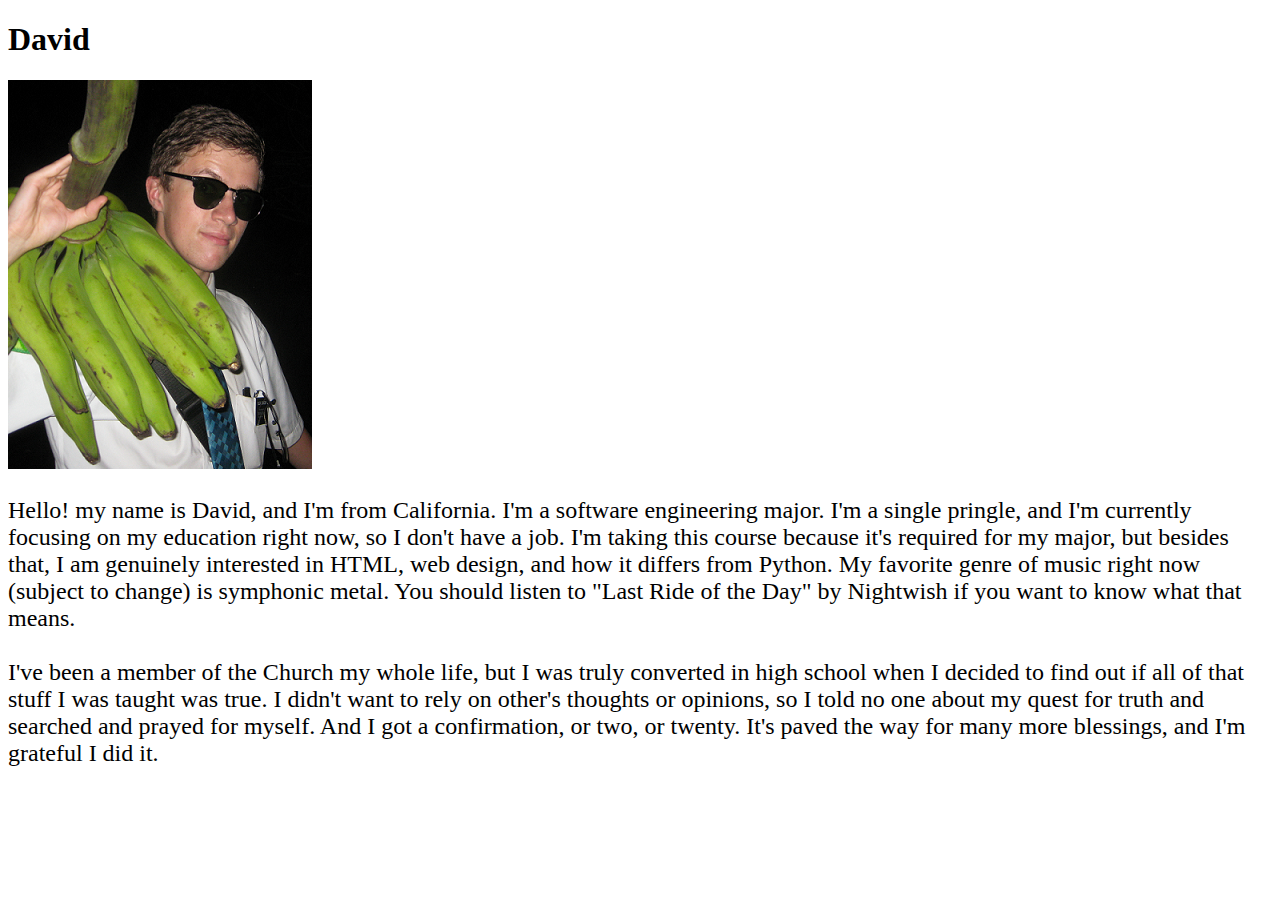
<file: about.html>
<!DOCTYPE html>
<html lang="en">
<head>
    <meta charset="UTF-8">
    <meta http-equiv="X-UA-Compatible" content="IE=edge">
    <meta name="viewport" content="width=device-width, initial-scale=1.0">
    <title>Document</title>
    <style>
        p{
            font-size: x-large
        }
    </style>
</head>
<body>
    <h1>David</h1>
<img src="IMG_2877.png" alt="Elder Carlson at night, wearing shades, carrying a bunch of plantains.">
    <p>Hello! my name is David, and I'm from California. I'm a software engineering major. I'm a single pringle, and I'm currently focusing on my education right now, so I don't have a job. I'm taking this course because it's required for my major, but besides that, I am genuinely interested in HTML, web design, and how it differs from Python. My favorite genre of music right now (subject to change) is symphonic metal. You should listen to "Last Ride of the Day" by Nightwish if you want to know what that means. <br><br>
        I've been a member of the Church my whole life, but I was truly converted in high school when I decided to find out if all of that stuff I was taught was true. I didn't want to rely on other's thoughts or opinions, so I told no one about my quest for truth and searched and prayed for myself. And I got a confirmation, or two, or twenty. It's paved the way for many more blessings, and I'm grateful I did it. <br><br>
    </p>
</body>
</html>
</file>
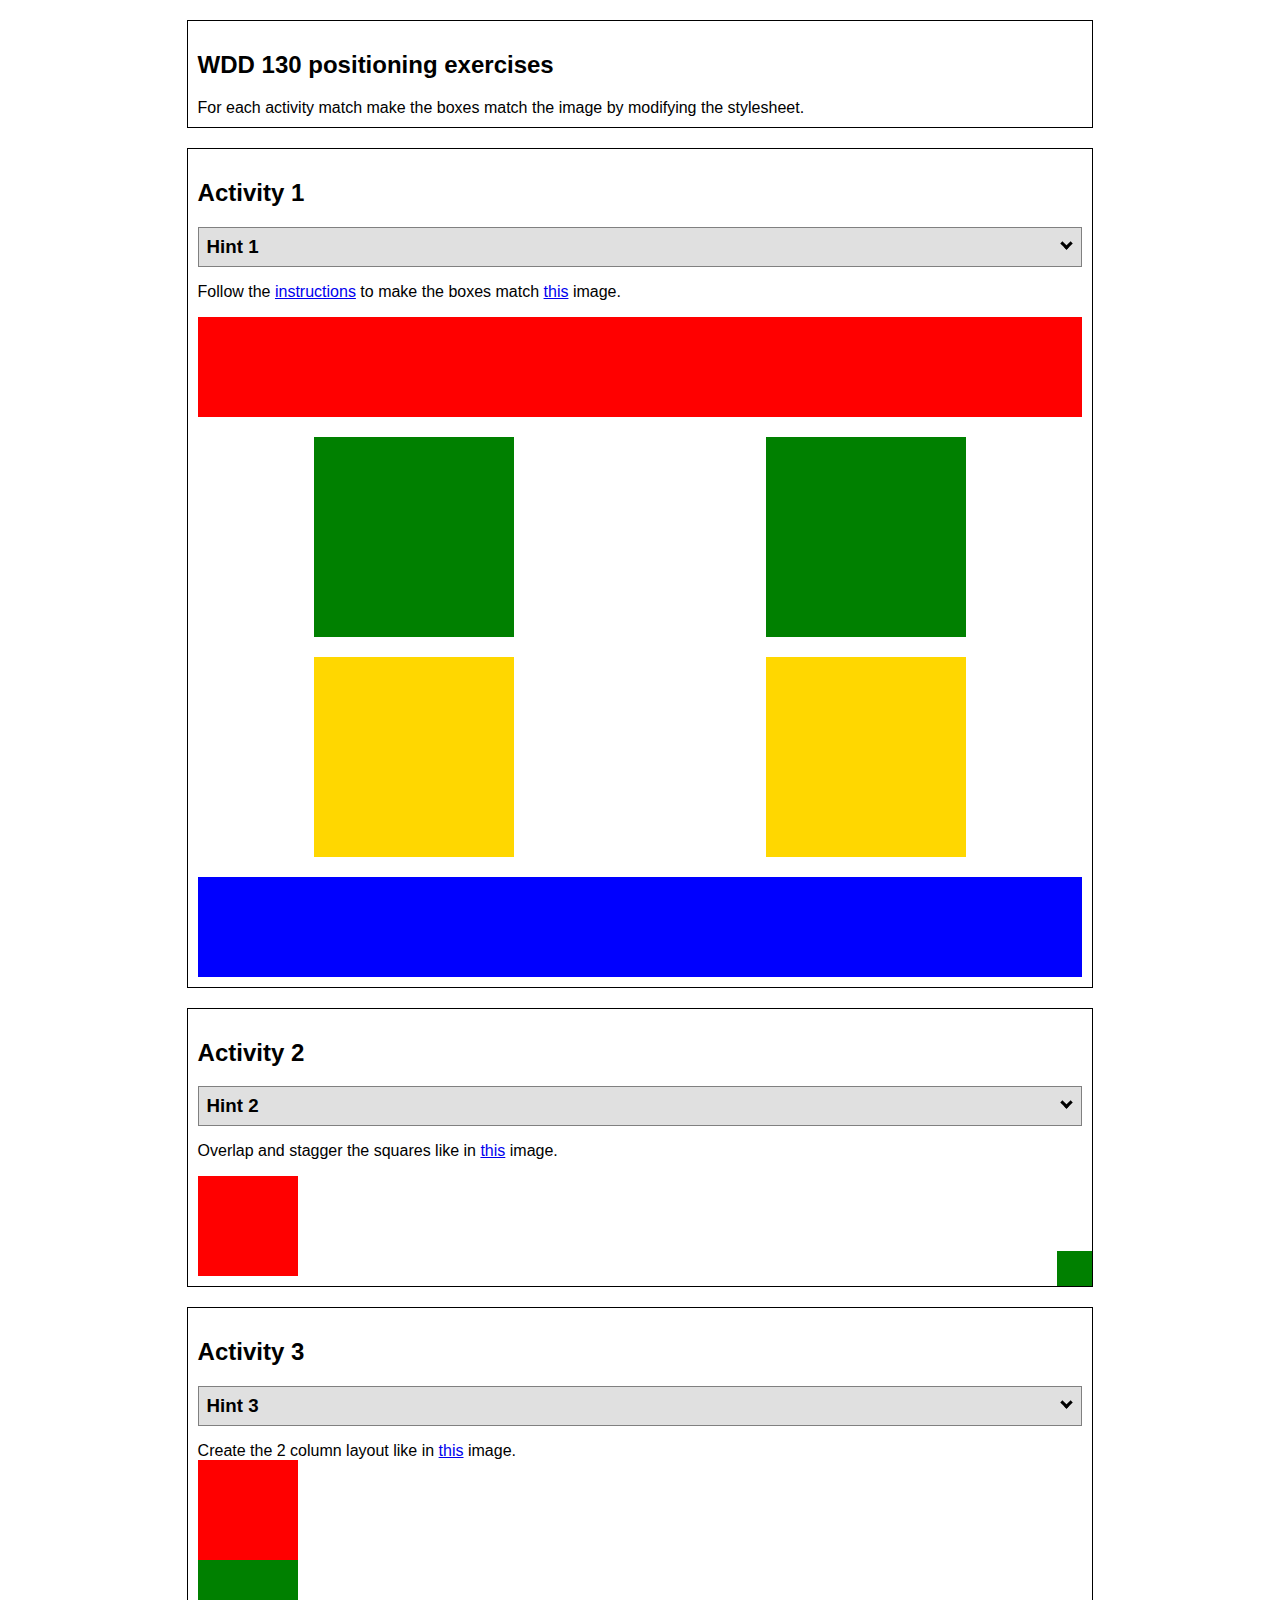
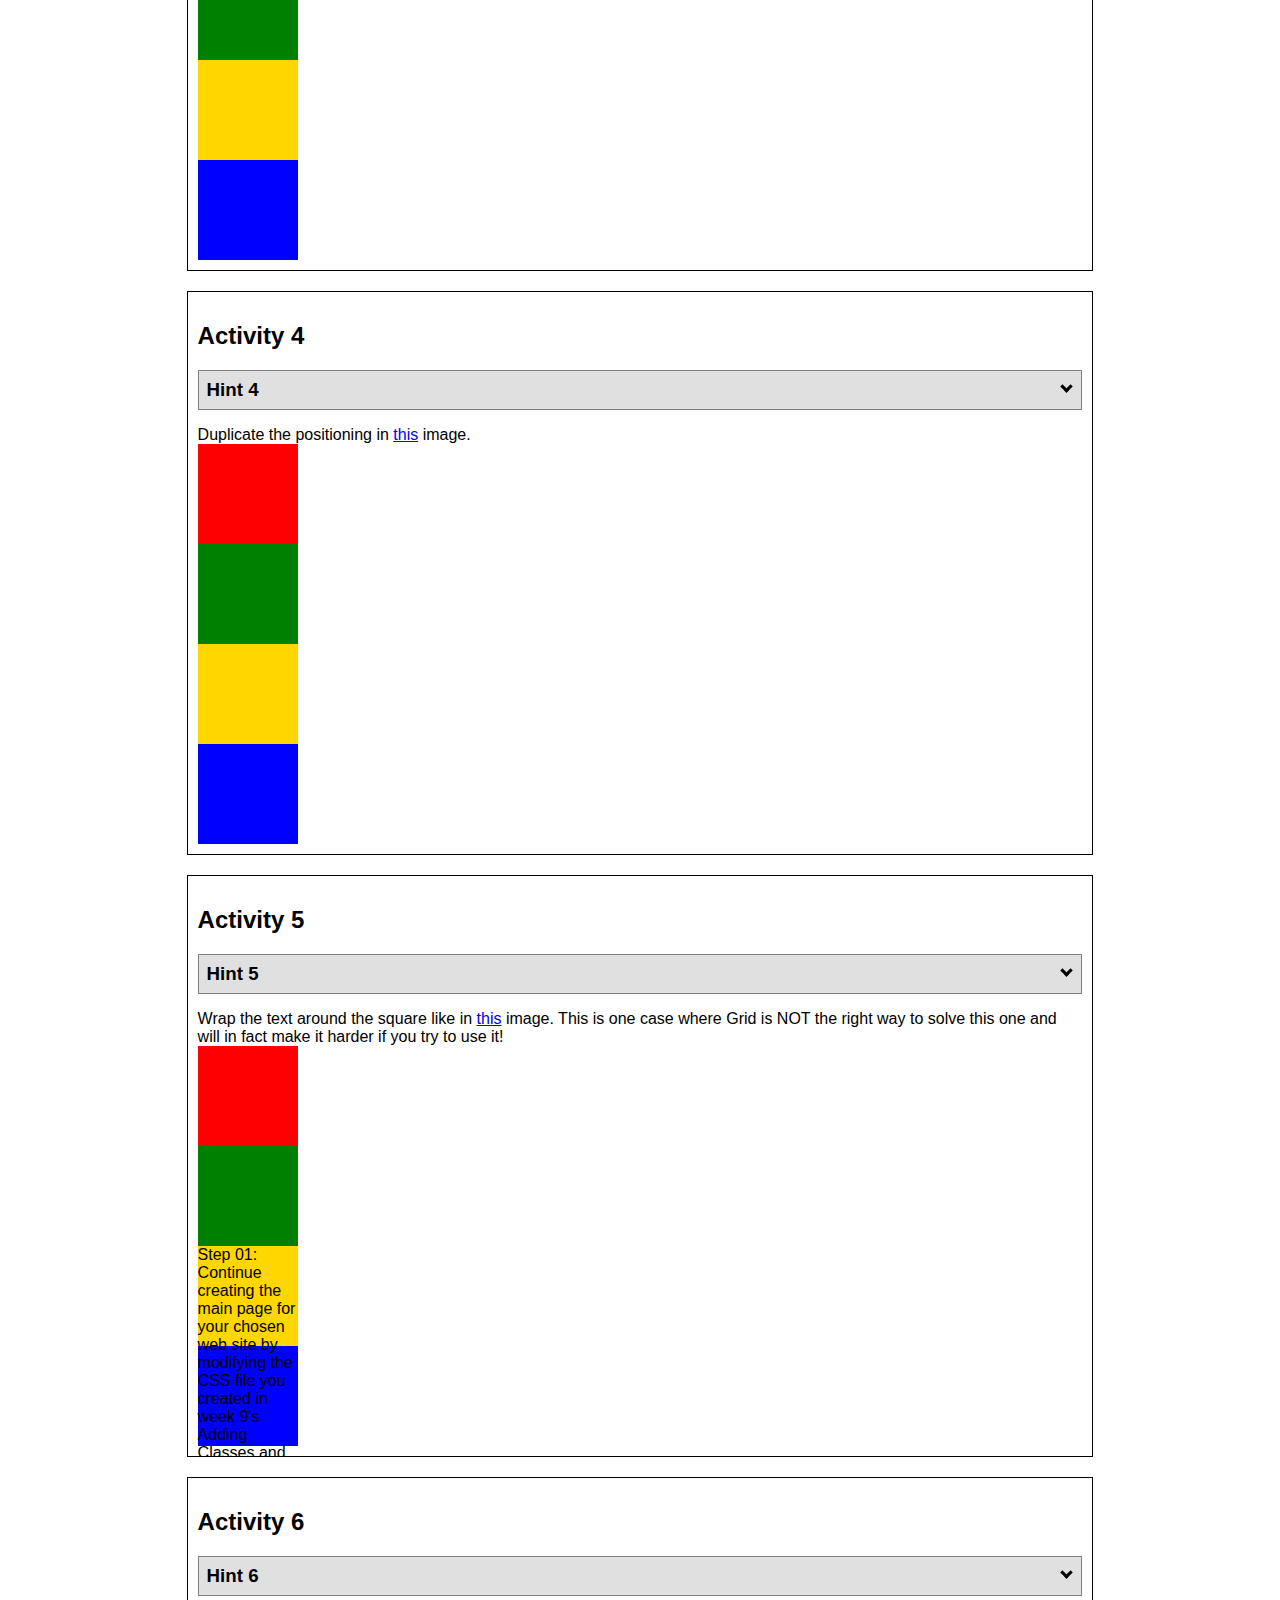
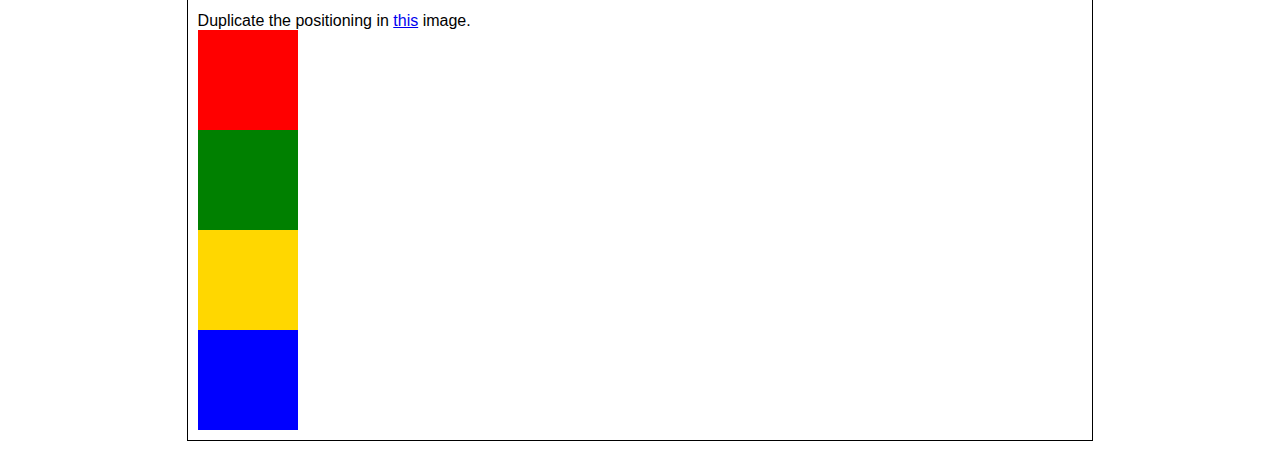
<file: positioning.html>
<!DOCTYPE html>
<html lang="en">
  <head>
    <!-- HTML - Name: positioning.html -->
    <title>Positioning Activity</title>
    <link rel="stylesheet" type="text/css" href="positionstyles.css" />
  </head>
  <body>
    <div class="activity">
      <h2>WDD 130 positioning exercises</h2>
      For each activity match make the boxes match the image by modifying the stylesheet.</div>
    <div class="activity">
      <h2>Activity 1</h2>
      <section class="hint"><input type="checkbox" ><i></i> <h3>Hint 1</h3><div><p>Check out the <a href="https://byui-wdd.github.io/wdd130/activities/w06-css-positioning.html" target="_blank">activity instructions</a> in Ilearn!</p></div></section>
      <p>Follow the <a href="https://byui-wdd.github.io/wdd130/activities/w06-css-positioning.html" target="_blank">instructions</a> to make the boxes match  <a href="https://byui-wdd.github.io/wdd130/images/example1.png" target="_blank">this</a> image.</p>
      <div class="content1" >
        <div class="red1" ></div>
        <div class="green1" ></div>
        <div class="green1" ></div>
        <div class="yellow1"></div>
        <div class="yellow1"></div>
        <div class="blue1"></div>
      </div>
    </div>
    <div class="activity">
      <h2>Activity 2</h2>
      <section class="hint"><input type="checkbox" > <h3>Hint 2</h3><i></i><div>
      <ul>
      <li>grid-template-columns: 50px 50px 50px 50px 50px </li></ul></div></section>
      <p>Overlap and stagger the squares like in <a href="https://byui-wdd.github.io/wdd130/images/example2.png" target="_blank">this</a> image.</p>
      <div class="content2" >
        <div class="red2" ></div>
        <div class="green2" ></div>
        <div class="yellow2"></div>
        <div class="blue2"></div>
      </div>
    </div>
    <div class="activity">
      <h2>Activity 3</h2>
      <section class="hint"><input type="checkbox" > <h3>Hint 3</h3><i></i><div><p>This one is going to be best solved with CSS Grid. Remember to make the boxes the right width first...then start moving them around. </p><h4>Properties used:</h4><ul><li>display:grid;</li><li>grid-template-columns:</li><li>grid-column-gap:</li>
        <li>grid-column:</li>  </ul></div></section>
      Create the 2 column layout like in <a href="https://byui-wdd.github.io/wdd130/images/example3.png" target="_blank">this</a>  image.
      <div class="content3" >
        <div class="red3" ></div>
        <div class="green3" ></div>
        <div class="yellow3"></div>
        <div class="blue3"></div>
      </div>
    </div>
    <div class="activity">
      <h2>Activity 4</h2>
      <section class="hint"><input type="checkbox" > <h3>Hint 4</h3><i></i><div><p>For the others we have been primarily concerned with width. For this one you will need to adjust height as well. </p><h4>Properties used:</h4><ul><li>display:grid;</li><li>grid-template-columns:</li><li>grid-row:</li></ul></div></section>
      Duplicate the positioning in <a href="https://byui-wdd.github.io/wdd130/images/example4.png" target="_blank">this</a> image. 
      <div class="content4" >
        <div class="red4" ></div>
        <div class="green4" ></div>
        <div class="yellow4"></div>
        <div class="blue4"></div>
      </div>
    </div>

    <div class="activity">
      <h2>Activity 5</h2>
      <section class="hint"><input type="checkbox" > <h3>Hint 5</h3><i></i><div><p>Grid is <strong>not</strong> the right way to do this.  In fact there is only one way to really do that...and that is with float. Remember that we float the thing we want the text to wrap around.  Also remember to start by making all the shapes the right size and shape.</p><h4>Properties used:</h4><ul><li>float: left;</li></ul></div></section>
      Wrap the text around the square like in <a href="https://byui-wdd.github.io/wdd130/images/example5.png" target="_blank">this</a> image. This is one case where Grid is NOT the right way to solve this one and will in fact make it harder if you try to use it!
      <div class="content5" >
        <div class="red5" ></div>
        <div class="green5" ></div>
        <div class="yellow5">Step 01: Continue creating the main page for your chosen web site by modifying the CSS file you created in week 9's Adding Classes and IDs to Your Website assignment. This week, you will position all of the content on your main page using the CSS positioning techniques taught in KhanAcademy. When you are done, your webpage layout should reflect what you outlined in the wireframe you designed in the assignment Your Own Site Diagram and Wireframe in week 3. <br />
          If you have changed your mind on how you want the content of your main page laid out, take an opportunity to update your wireframe before completing this assignment (it is much easier to experiment with different layouts in a wireframe than it is to do so by modifying the CSS). Also, if you find that you are having trouble with using CSS positioning, feel free to review the concepts at the learn layout site: http://learnlayout.com/. You should be able to apply these principles to your site. For futher help, refer back to the Max Design site used in the beginning of the course for an example of how to implement your site design.</div>
        <div class="blue5"></div>
      </div>
    </div>
    <div class="activity">
      <h2>Activity 6</h2>
      <section class="hint"><input type="checkbox" > <h3>Hint 6</h3><i></i><div><p>This one is all about visualizing the grid behind the layout. If you are having a hard time doing that first: all the sizes are even multiples of 100, and second here is another example with the lines drawn: <a href="https://byui-wdd.github.io/wdd130/images/example6-hint.png" target="_blank">example 6 with lines</a>. For this one you will find it easiest if you use px for the column width. You can also use <kbd>z-index</kbd> to control the element layering.    </p><h4>Properties used:</h4><ul><li>display:grid;</li><li>grid-template-columns:</li><li>grid-column:</li><li>grid-row:</li><li><a href="https://www.w3schools.com/cssref/pr_pos_z-index.asp" target="_blank">z-index:</a></li></ul></div></section>
      Duplicate the positioning in <a href="https://byui-wdd.github.io/wdd130/images/example6.png" target="_blank">this</a> image.
      <div class="content6" >
        <div class="red6" ></div>
        <div class="green6" ></div>
        <div class="yellow6"></div>
        <div class="blue6"></div>
      </div>
    </div>
  </body>
</html>
</file>
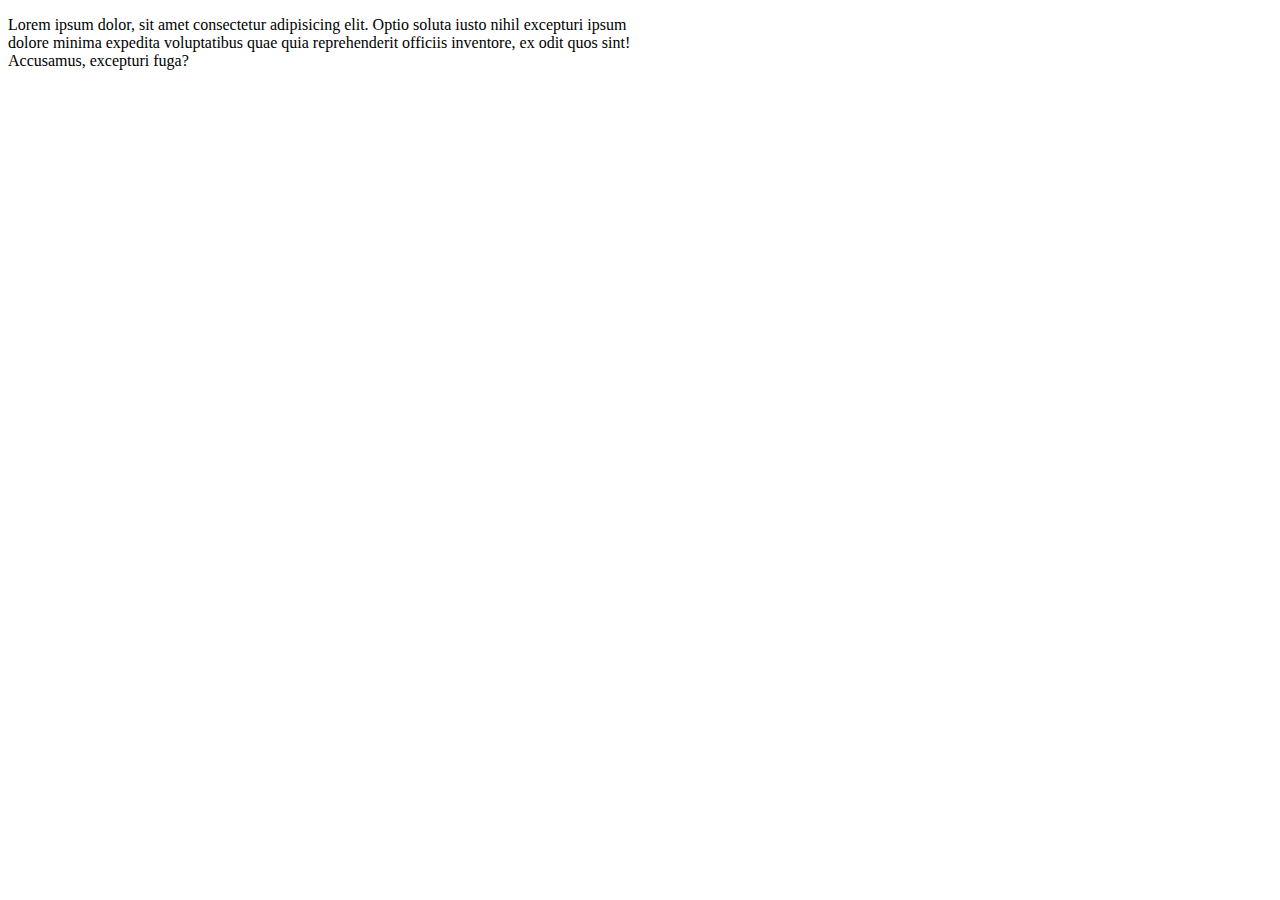
<file: sandbox/borderbox.html>
<!DOCTYPE html>
<link rel="stylesheet" href="./styles/style.css">
<html lang="en">
<head>
    <meta charset="UTF-8">
    <meta http-equiv="X-UA-Compatible" content="IE=edge">
    <meta name="viewport" content="width=device-width, initial-scale=1.0">
    <title>Border Box</title>
</head>
<body>
    <main>
        <p>Lorem ipsum dolor, sit amet consectetur adipisicing elit. Optio soluta iusto nihil excepturi ipsum dolore minima expedita voluptatibus quae quia reprehenderit officiis inventore, ex odit quos sint! Accusamus, excepturi fuga?</p>
    </main>
</body>
</html>
</file>
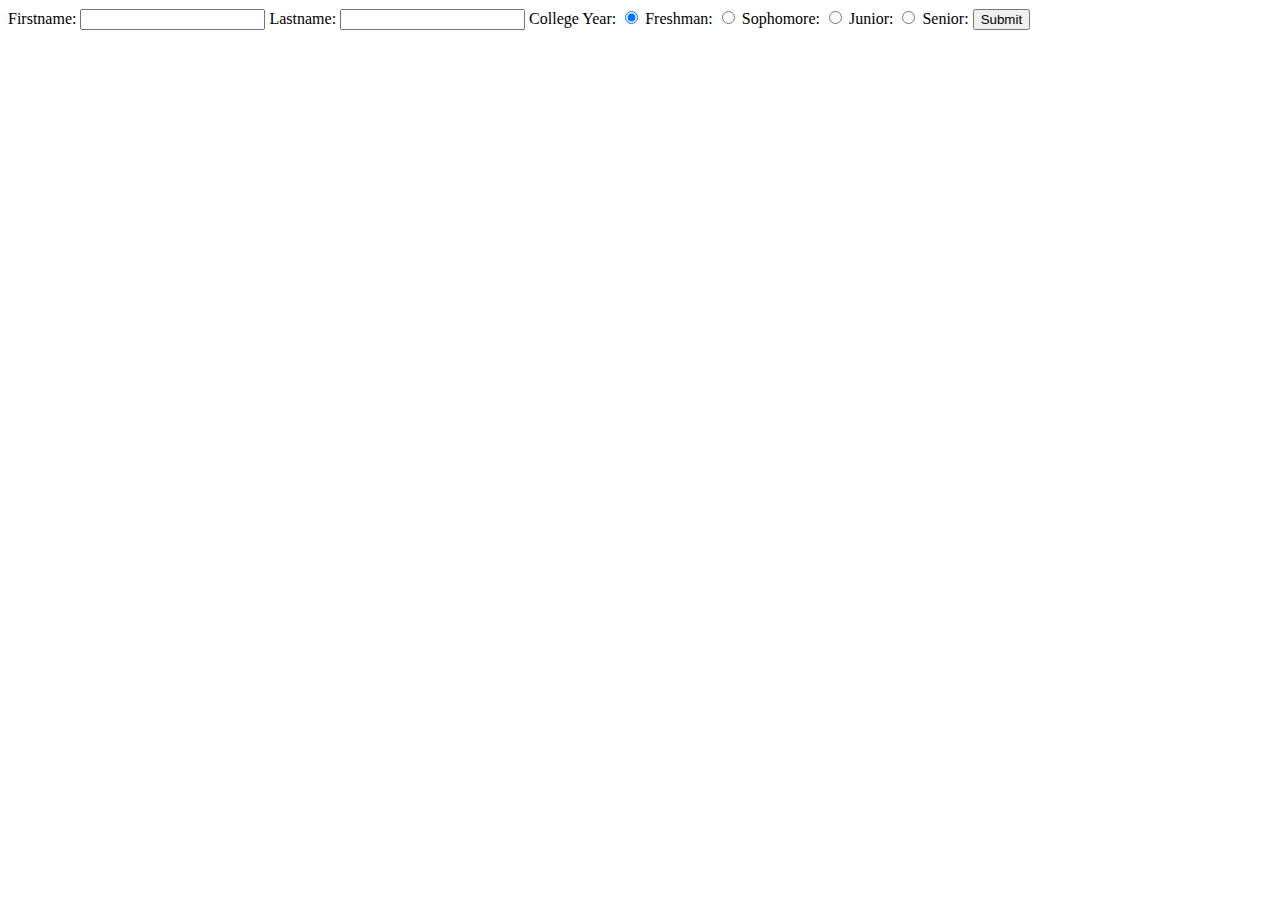
<file: sandbox/forms.html>
<!DOCTYPE html>
<html lang="en">
<head>
    <meta charset="UTF-8">
    <meta name="viewport" content="width=device-width, initial-scale=1.0">
    <title>Contact Us</title>
</head>
<body>
    <main>
        <form action="#" method="post">
            <label for=""fname">Firstname:</label>
            <input type="text" id="fname" name="Firstname">
            <label for="lname">Lastname:</label>
            <input type="text" id="lname" name="Lastname">
            <label for="year">College Year:</label>
            <input type="radio" id="Freshman" name="year" value="Freshman" checked>
            <label for="Freshman">Freshman:</label>
            <input type="radio" id="Sophomore" name="year" value="Sophomore">
            <label for="Sophomore">Sophomore:</label>
            <input type="radio" id="Junior" name="year" value="Junior">
            <label for="Junior">Junior:</label>
            <input type="radio" id="Senior" name="year" value="Senior">
            <label for="Senior">Senior:</label>
            <button id="submit">Submit</button>
        </form>
    </main>
</body>
</html>
</file>
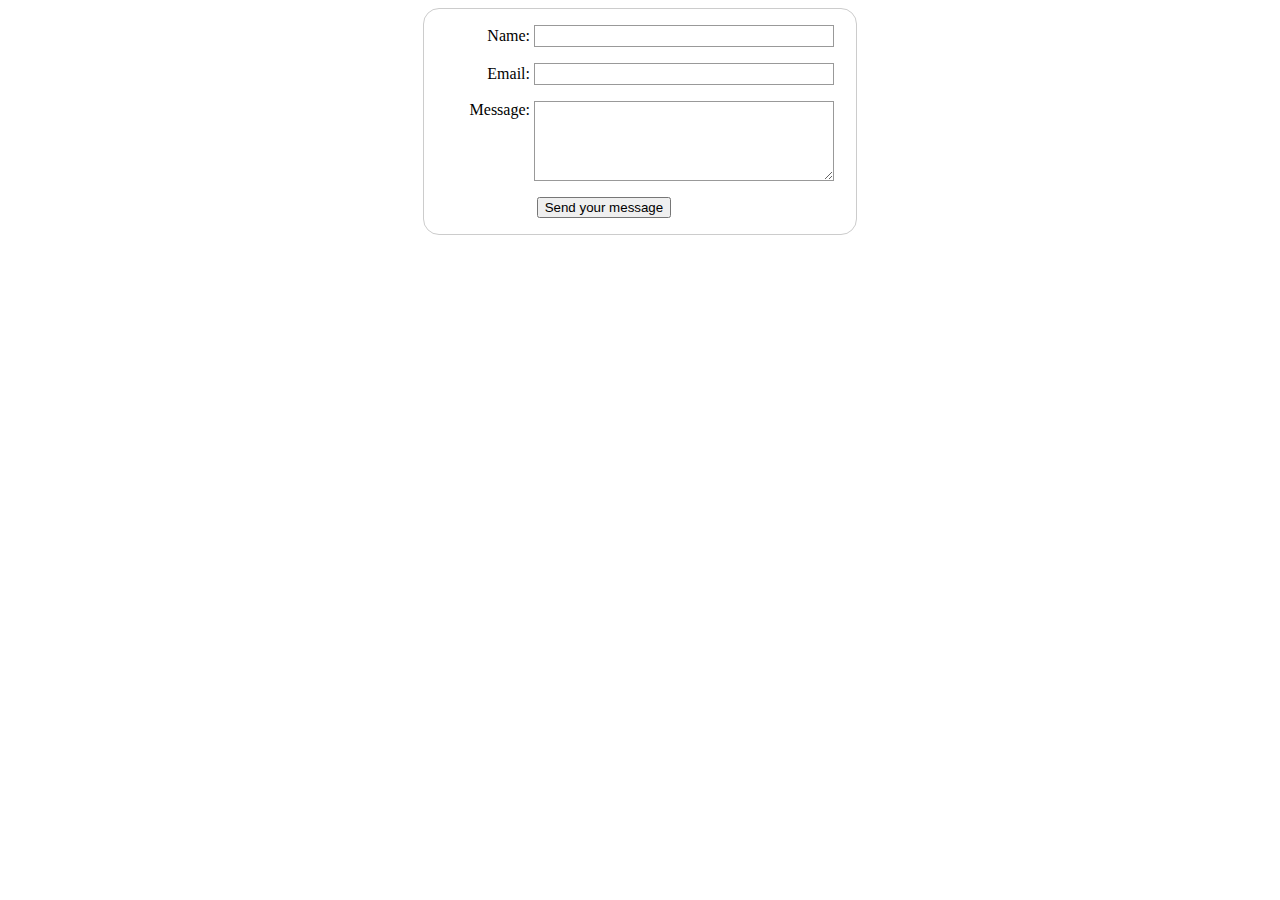
<file: wwr/contactus.html>
<!DOCTYPE html>
<html lang="en-US">
  <head>
    <style>
        form {
  /* Center the form on the page */
  margin: 0 auto;
  width: 400px;
  /* Form outline */
  padding: 1em;
  border: 1px solid #ccc;
  border-radius: 1em;
}

ul {
  list-style: none;
  padding: 0;
  margin: 0;
}

form li + li {
  margin-top: 1em;
}

label {
  /* Uniform size & alignment */
  display: inline-block;
  width: 90px;
  text-align: right;
}

input,
textarea {
  /* To make sure that all text fields have the same font settings
     By default, textareas have a monospace font */
  font: 1em sans-serif;

  /* Uniform text field size */
  width: 300px;
  box-sizing: border-box;

  /* Match form field borders */
  border: 1px solid #999;
}

input:focus,
textarea:focus {
  /* Additional highlight for focused elements */
  border-color: #000;
}

textarea {
  /* Align multiline text fields with their labels */
  vertical-align: top;

  /* Provide space to type some text */
  height: 5em;
}

.button {
  /* Align buttons with the text fields */
  padding-left: 90px; /* same size as the label elements */
}
button {
  /* This extra margin represent roughly the same space as the space
     between the labels and their text fields */
  margin-left: 0.5em;
}
#feedback {
    background-color: antiquewhite;
    position: absolute;
    top: 0;
    left: 0;
    right: 0;
    padding: .5em;
    /* make this element invisible until we are ready for it */
    display: none;      
}
.moveDown {
    margin-top: 3em;
}
    </style>
    <meta charset="utf-8">
    <meta name="viewport" content="width=device-width">
    <title>Form Page</title>
  </head>
  <body>
    <div id="feedback"></div>
    <form action="/my-handling-form-page" method="post">
        <ul>
          <li>
            <label for="name">Name:</label>
            <input type="text" id="name" name="user_name" />
          </li>
          <li>
            <label for="mail">Email:</label>
            <input type="email" id="mail" name="user_email" />
          </li>
          <li>
            <label for="msg">Message:</label>
            <textarea id="msg" name="user_message"></textarea>
          </li>
          <li class="button">
            <button type="submit">Send your message</button>
          </li>          
        </ul>
      </form>
      <script>
        // get the feedback div element so we can do something with it.
        const feedbackElement = document.getElementById('feedback');
        // get the form so we can read what was entered in it.
        const formElement = document.forms[0];
        // add a 'listener' to wait for a submission of our form. When that happens run the code below.
        formElement.addEventListener('submit', function(e) {
            // stop the form from doing the default action.
            e.preventDefault();
            // set the contents of our feedback element to a message letting the user know the form was submitted successfully. Notice that we pull the name that was entered in the form to personalize the message!
            feedbackElement.innerHTML = 'Hello '+ formElement.user_name.value +'! Thank you for your message. We will get back with you as soon as possible!';
            // make the feedback element visible.
            feedbackElement.style.display = "block";
            // add a class to move everything down so our message doesn't cover it.
            document.body.classList.toggle('moveDown');
        });
    </script>    
  </body>
</html>
</file>
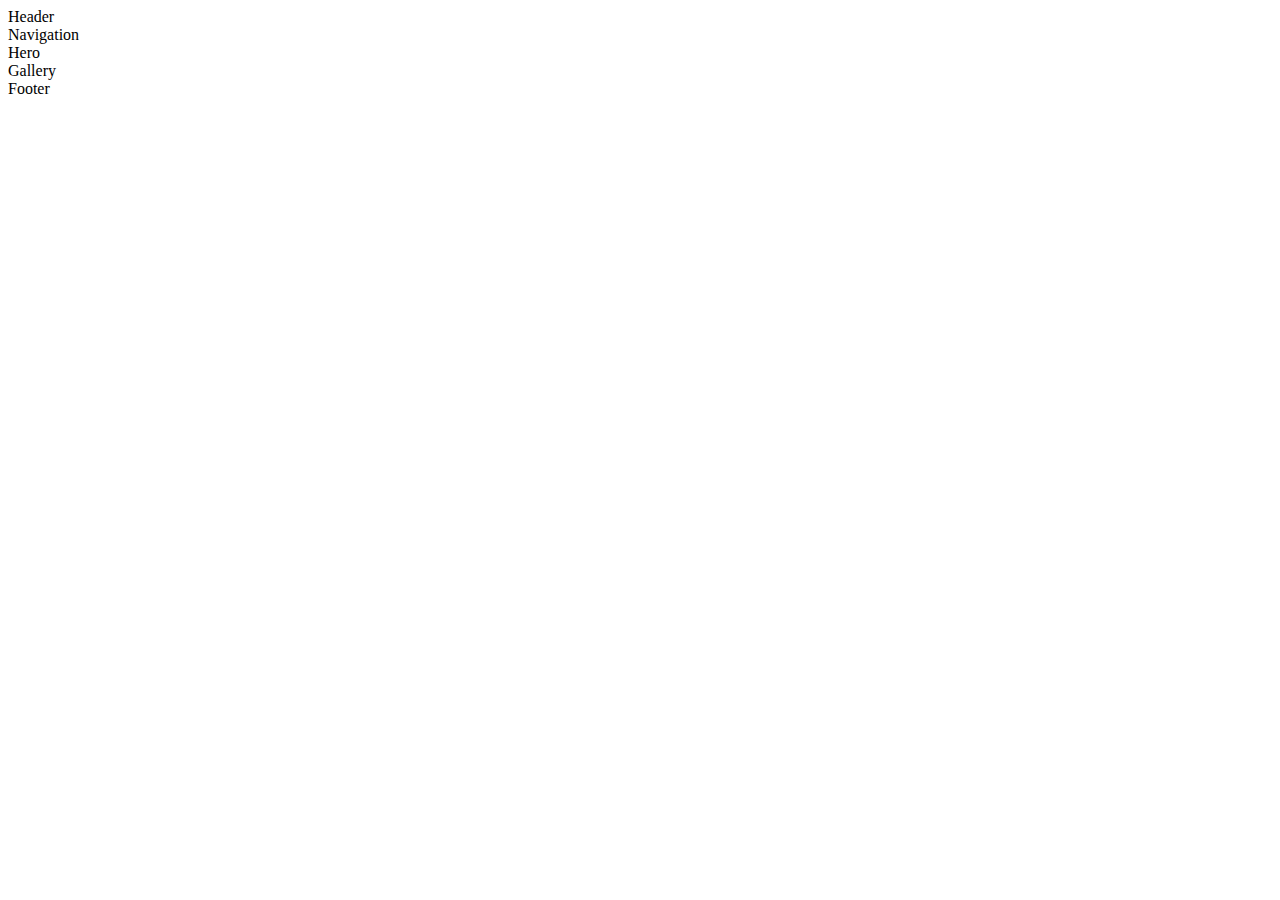
<file: wwr/demo-template.html>
<!DOCTYPE html>
<html lang="en">
<head>
    <meta charset="UTF-8">
    <meta http-equiv="X-UA-Compatible" content="IE=edge">
    <meta name="viewport" content="width=device-width, initial-scale=1.0">
    <title>Demo Template</title>
</head>
<body>
    <header id="main-header">
Header
    </header>
    <nav id="main-nav">
        Navigation
    </nav>
    <main>
        <section class="hero">Hero</section>
        <section class="gallery">Gallery</section>
    </main>
    <footer id="main-footer">Footer</footer>
</body>
</html>
</file>
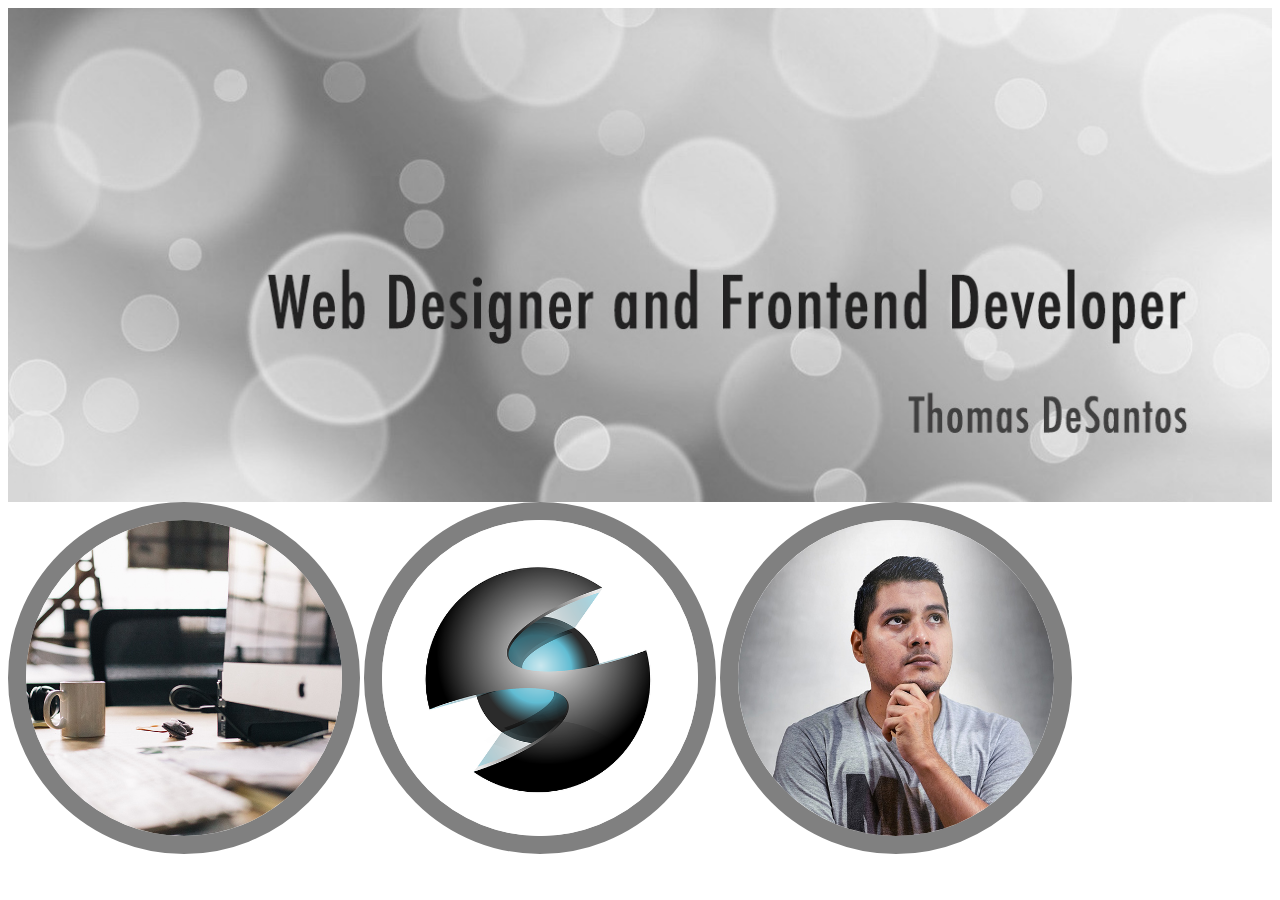
<file: sandbox/ICE challenge/w05ice.html>
<!DOCTYPE html>
<html lang="en">

<head>
    <link rel="stylesheet" href="./styles/ice_style.css">
    <meta charset="UTF-8">
    <meta http-equiv="X-UA-Compatible" content="IE=edge">
    <meta name="viewport" content="width=device-width, initial-scale=1.0">
    <title></title>
</head>
<body>
    <header>
        <img id="hero-img" src="./images/w05_circles.jpg" class="center" alt="bubble background with title text">
    </header>
    <section>
        <img class="circle-row" src="./images/w05_ice_image_desk.jpg" alt="a desk shot">
        <img class="circle-row" src="./images/w05_ice_image_graphic.png" alt="a graphic of a logo">
        <img class="circle-row" src="./images/w05_ice_image_person.jpg" alt="a picture of a fancy, contemplative man">
    </section>
</body>

</html>
</file>
<file: positionstyles.css>
/* CSS - Name: "positionstyles.css" */
/* Activity 1 styles */
.content1 {
  /* This is the parent of the activity 1 boxes. */
  display: grid;
  grid-template-columns: 1fr 1fr;
  justify-items: center;
  gap: 20px;
}
.red1 { 
  width: 100%;
  height: 100px; 
  background-color: red; 
  grid-column: 1/3;

} 
.green1 {
  width: 200px; 
  height: 200px; 
  background-color: green; 

} 
.yellow1 {
  width: 200px; 
  height: 200px; 
  background-color: gold; 
} 
.blue1 {
  width: 100%;
  height: 100px; 
  background-color: blue; 
  grid-column: 1/3;
} 
/* Activity 2 styles */ 
.content2 {
  display: grid;
  grid-template-columns: 1fr;
  position: relative;
}

.red2 {
  width: 100px;
  height: 100px;
  background-color: red;
  z-index: 4;
  position: relative;
}

.green2 {
  width: 75px;
  height: 75px;
  background-color: green;
  z-index: 3;
  position: absolute;
  bottom: 0;
  right: 0;
  transform: translate(50px, 50px);
}

.yellow2 {
  width: 50px;
  height: 50px;
  background-color: gold;
  z-index: 2;
  position: absolute;
  bottom: 0;
  right: 0;
  transform: translate(75px, 75px);
}

.blue2 {
  width: 25px;
  height: 25px;
  background-color: blue;
  z-index: 1;
  position: absolute;
  bottom: 0;
  right: 0;
  transform: translate(87.5px, 87.5px);
}
/* Activity 3 styles */ 
.content3 {
  /* This is the parent of the activity 3 boxes. */
}
.red3 {
  width: 100px; 
  height: 100px; 
  background-color: red; 
} 
.green3 {
  width: 100px; 
  height: 100px; 
  background-color: green;
} 
.yellow3 {
  width: 100px; 
  height: 100px; 
  background-color: gold; 
} 
.blue3 {
  width: 100px;
  height: 100px; 
  background-color: blue; 
} 
/* Activity 4 styles */ 
.content4 {
  /* This is the parent of the activity 4 boxes. */
  height: 400px;
}
.red4 {
  width: 100px; 
  height: 100px; 
  background-color: red; 
} 
.green4 {
  width: 100px; 
  height: 100px; 
  background-color: green; 
} 
.yellow4 {
  width: 100px; 
  height: 100px; 
  background-color: gold; 
} 
.blue4 {
  width: 100px; 
  height: 100px; 
  background-color: blue; 
} 
/* Activity 5 styles */ 
.content5 {
  /* This is the parent of the activity 5 boxes. */
  height: 400px;
}
.red5 { 
  width: 100px; 
  height: 100px; 
  background-color: red; 
} 
.green5 { 
  width: 100px; 
  height: 100px; 
  background-color: green; 

} 
.yellow5 {
  width: 100px; 
  height: 100px; 
  background-color: gold; 

} 
.blue5 {
  width: 100px; 
  height: 100px; 
  background-color: blue; 
} 
/* Activity 6 styles */ 
.content6 {
  /* This is the parent of the activity 6 boxes. */
}
.red6 {
  width: 100px; 
  height: 100px; 
  background-color: red; 
} 
.green6 {
  width: 100px; 
  height: 100px; 
  background-color: green; 
} 
.yellow6 {
  width: 100px; 
  height: 100px; 
  background-color: gold; 
} 
.blue6 {
  width: 100px; 
  height: 100px; 
  background-color: blue; 
} 


/* Do not make any changes below here */
.activity {
  width: 70%; 
  margin: 20px auto; 
  font-family: Arial, sans-serif; 
  border: 1px solid black; 
  padding: 10px; 
  clear:both; 
  overflow: auto;
} 

.hint {
  border: 1px solid grey;
  background: #e0e0e0;
  padding: .5em;
  position: relative;
  margin: 1em 0;
}
.hint h3 {
  margin: 0;
}
.hint:hover {
  background: #d0d0d0;
}
.hint > div {
  display: none;
}

.hint input[type=checkbox] {
  position: absolute;
  width: 100%;
  height: 100%;
  opacity: 0;
  z-index: 1;
  cursor: pointer;
}

.hint input[type=checkbox]:checked ~ div {
  display: block;
}

.hint i {
  position: absolute;
  transform: translate(-6px, 0);
  margin-top: 16px;
  right: 10px;
  top: -3px;
}
.hint i:before, .hint i:after {
  content: "";
  position: absolute;
  background-color: black;
  width: 3px;
  height: 9px;
}
.hint i:before {
  transform: translate(2px, 0) rotate(45deg);
}
.hint i:after {
  transform: translate(-2px, 0) rotate(-45deg);
}

.hint input[type=checkbox]:checked ~ i:before {
  transform: translate(-2px, 0) rotate(45deg);
}
.hint input[type=checkbox]:checked ~ i:after {
  transform: translate(2px, 0) rotate(-45deg);
}
.hint a {
  position: relative;
  z-index: 1;
}
</file>
<file: sandbox/styles/style.css>
body{
    box-sizing: border-box;
}

p{
    width: 50%;
}
</file>
<file: sandbox/ICE challenge/styles/ice_style.css>
.center {
    display: block;
    margin-left: auto;
    margin-right: auto;
    width: 100%;
}
.circle-row {
    display: inline;
    justify-content: center;
    width: 25%;
    border-radius: 50%;
    border-style: solid;
    border-color: grey;
    border-width: 18px;
}
.hellscape-of-my-own-creation {
    grid-template-columns: 1fr 1fr 1fr;
    column-gap: 5px;
}
</file>
